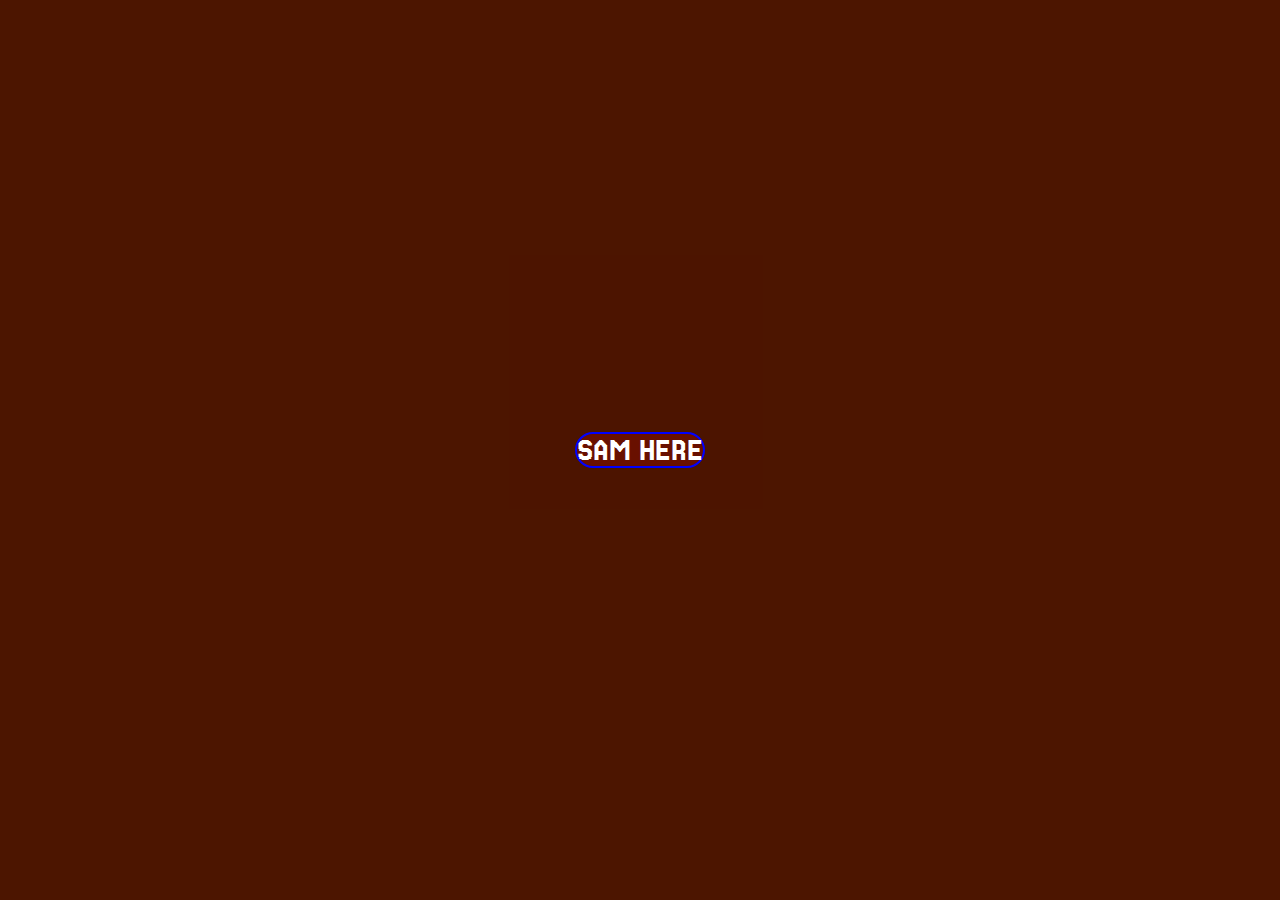
<file: index.html>
<!DOCTYPE html>
<html lang="en">

<head>
    <meta charset="UTF-8">
    <meta name="viewport" content="width=device-width, initial-scale=1.0">
    <title>captain india</title>
    <link rel="preconnect" href="https://fonts.googleapis.com">
    <link rel="preconnect" href="https://fonts.gstatic.com" crossorigin>
    <link href="https://fonts.googleapis.com/css2?family=Jersey+25&display=swap" rel="stylesheet">
    <link rel="shortcut icon" href="captain-america.png" type="image/x-icon">
</head>
<link rel="stylesheet" href="style.css">

<body>
    <main>
        <div class="overlay">
            <p>SAM HERE</p>
        </div>
    </main>

</body>

</html>
</file>
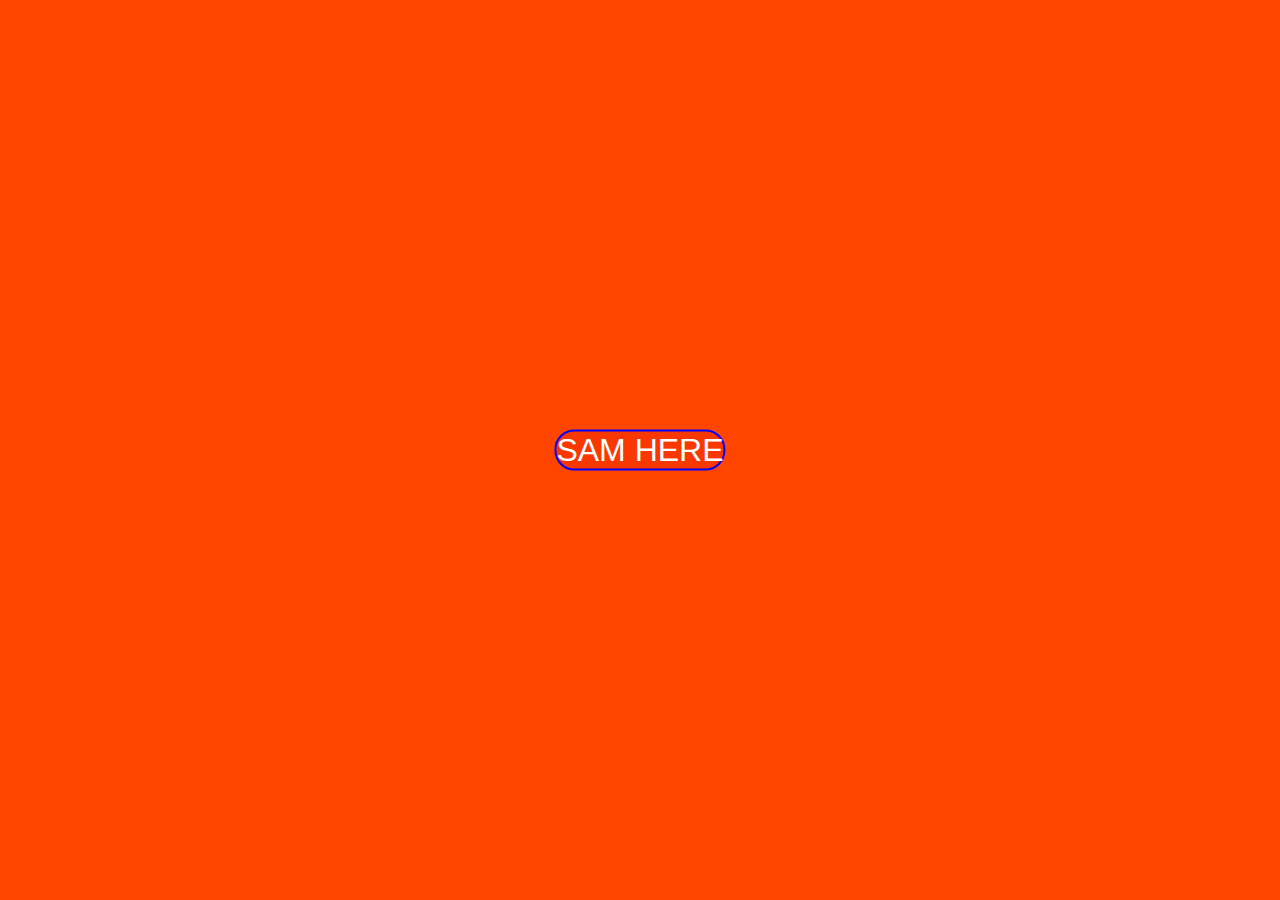
<file: project.html>
<!DOCTYPE html>
<html lang="en">
<head>
    <meta charset="UTF-8">
    <meta name="viewport" content="width=device-width, initial-scale=1.0">
    <title>Document</title>
</head>
<link rel="stylesheet" href="style.css">
<body>
    <main><p>SAM HERE</p></main>
    
</body>
</html>
</file>
<file: style.css>
* {
    margin: 0%;
    padding: 0%;
    box-sizing: border-box;
}

/* html,body{height: 100%; */
/* width: 100%;} */

main {
    height: 100vh;
    width: 100vw;
    background-color: orangered;
    background-image: url(https://static1.colliderimages.com/wordpress/wp-content/uploads/2024/07/captain-america-brave-new-world-anthony-mackie-1.jpg);
    background-repeat: no-repeat;
    background-size: cover;
}

p  {
    font-family: "Jersey 25", sans-serif;

    text-align: center;
    top: 50%;
    left: 50%;
    transform: translate(-50%, -50%);
    position: absolute;
    border: 2px solid blue;
    border-radius: 20px;
    font-size: xx-large;
    background-color: rgba(225, 0, 0, 0.2);
        color: white;
}

.overlay {
    height: 100%;
    width: 100%;
    background-color: rgba(0, 0, 0, 0.7);
}
</file>
